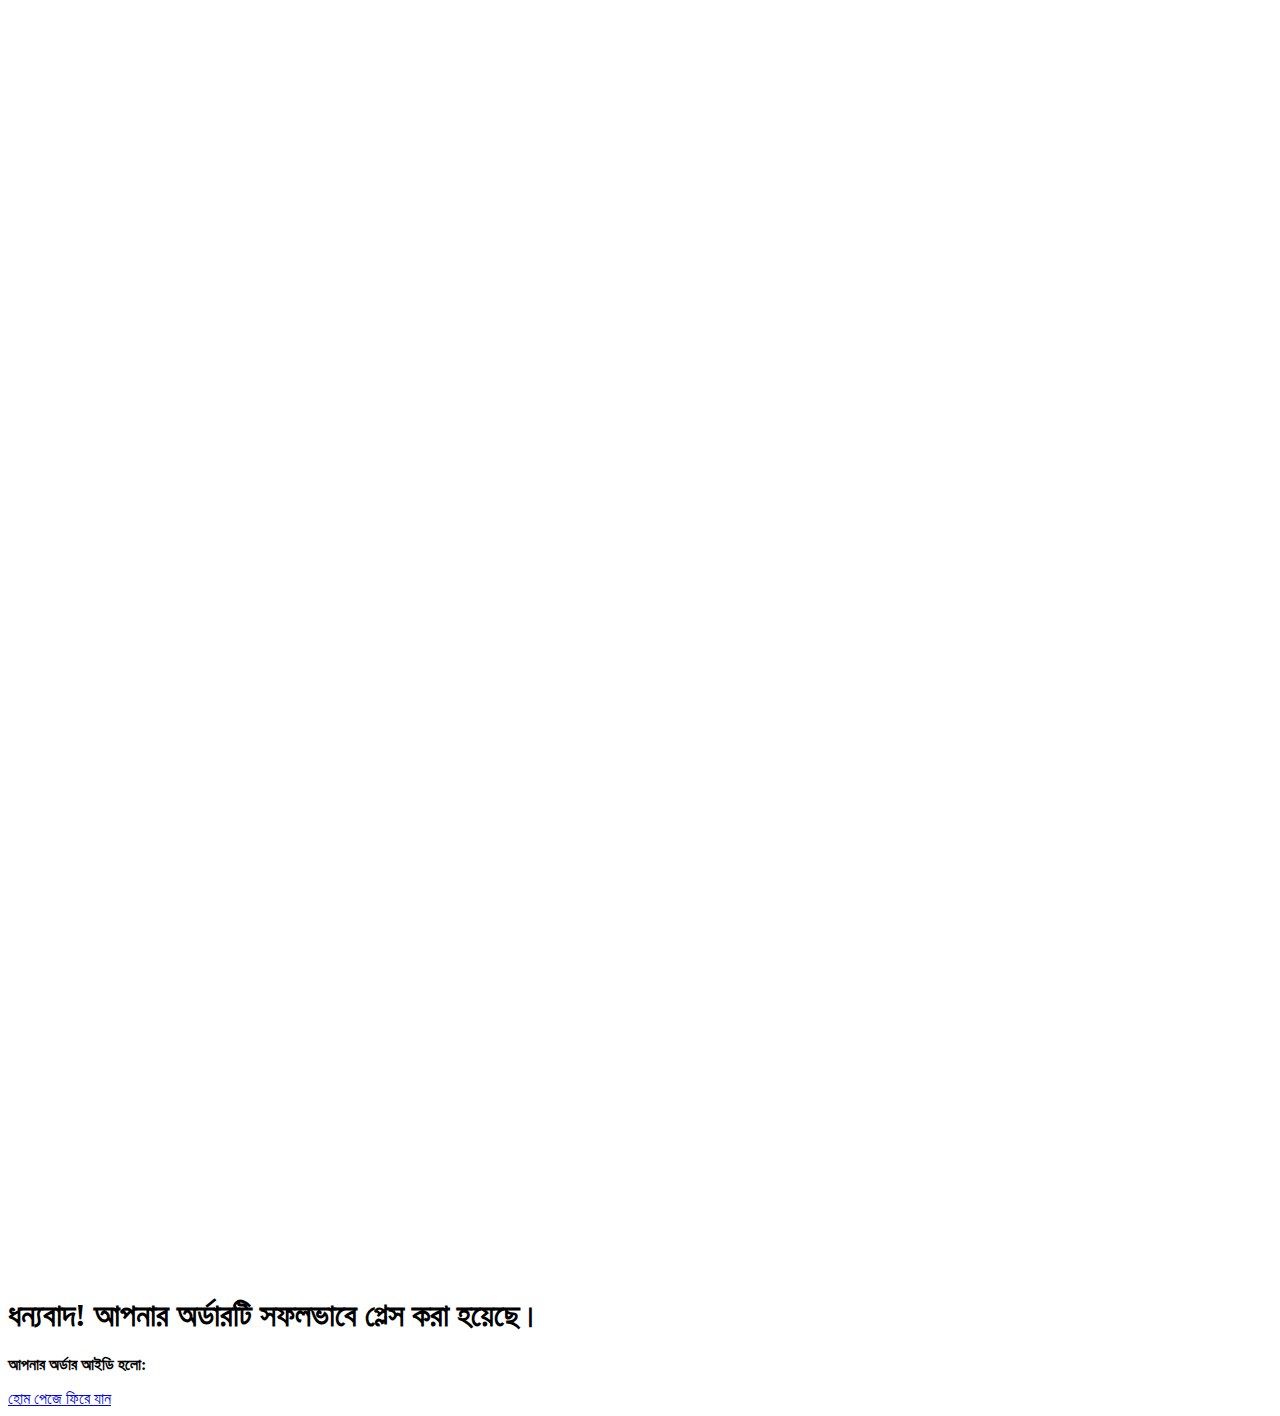
<file: order-success.html>
<!DOCTYPE html>
<html lang="bn">
<head>
    <meta charset="UTF-8">
    <meta name="viewport" content="width=device-width, initial-scale=1.0">
    <title data-lang="order_success_page_title">অর্ডার সফল</title>
    <link rel="stylesheet" href="assets/css/style.css">
</head>
<body>
    <main class="success-page">
        <div class="success-box">
            <svg class="checkmark" xmlns="http://www.w3.org/2000/svg" viewBox="0 0 52 52">
                <circle class="checkmark__circle" cx="26" cy="26" r="25" fill="none"/>
                <path class="checkmark__check" fill="none" d="M14.1 27.2l7.1 7.2 16.7-16.8"/>
            </svg>
            <h1 data-lang="order_success_message">ধন্যবাদ! আপনার অর্ডারটি সফলভাবে প্লেস করা হয়েছে।</h1>
            <p><strong data-lang="your_order_id_is">আপনার অর্ডার আইডি হলো:</strong> <span id="order-id-display"></span></p>
            <a href="index.html" class="button" data-lang="go_to_home">হোম পেজে ফিরে যান</a>
        </div>
    </main>
    <script>
        document.addEventListener('DOMContentLoaded', () => {
            const lang = localStorage.getItem('lang') || 'bn';
            fetch(`assets/lang/${lang}.json`)
                .then(res => res.json())
                .then(translations => {
                    document.querySelectorAll('[data-lang]').forEach(el => {
                        const key = el.getAttribute('data-lang');
                        if (translations[key]) el.innerText = translations[key];
                    });
                    const urlParams = new URLSearchParams(window.location.search);
                    const orderId = urlParams.get('orderId');
                    if (orderId) {
                        document.getElementById('order-id-display').textContent = orderId;
                    }
                });
        });
    </script>
</body>
</html>
</file>
<file: assets/css/style.css>
import { createUserWithEmailAndPassword, signInWithEmailAndPassword, sendPasswordResetEmail, RecaptchaVerifier, signInWithPhoneNumber, sendSignInLinkToEmail, isSignInWithEmailLink, signInWithEmailLink } from "https://www.gstatic.com/firebasejs/10.12.2/firebase-auth.js";
import { doc, setDoc, serverTimestamp, getDoc } from "https://www.gstatic.com/firebasejs/10.12.2/firebase-firestore.js";
import { auth, db } from './firebase-config.js';

const authModal = document.getElementById('auth-modal');
const authView = document.getElementById('auth-view');
const actionCodeSettings = { url: `${window.location.origin}/index.html`, handleCodeInApp: true };

// --- VIEW RENDERERS ---
function renderOptionsView() {
    authView.innerHTML = `<h3>Sign in Options</h3><div class="auth-options"><button id="show-email" class="cta-btn"><i class="icon-email"></i>Continue with Email</button><button id="show-phone" class="cta-btn"><i class="icon-phone"></i>Continue with Phone OTP</button></div>`;
    document.getElementById('show-email').addEventListener('click', renderEmailRegisterView);
    document.getElementById('show-phone').addEventListener('click', renderPhoneLoginView);
}
function renderEmailRegisterView() {
    authView.innerHTML = `<h3>Create Account or Login</h3><p class="error-message" id="auth-error"></p><input type="text" id="register-name" placeholder="Full Name" required><input type="tel" id="register-phone" placeholder="10-digit Phone Number" required><input type="email" id="register-email" placeholder="Email Address" required><button id="register-btn" class="cta-btn">Continue with Email</button><p class="auth-toggle-link"><a href="#" id="show-options">See other options</a></p>`;
    document.getElementById('show-options').addEventListener('click', e => { e.preventDefault(); renderOptionsView(); });
    document.getElementById('register-btn').addEventListener('click', handleEmailRegister);
}
function renderPhoneLoginView() {
    authView.innerHTML = `<h3>Login with Phone OTP</h3><p class="error-message" id="auth-error"></p><div class="phone-input-container"><span class="country-code">+91</span><input type="tel" id="phone-input" placeholder="10-digit number" maxlength="10"></div><div id="recaptcha-container"></div><button id="send-otp-btn" class="cta-btn">Send OTP</button><div id="otp-container" class="hidden"><p>Enter OTP</p><input type="text" id="otp-input" placeholder="6-digit OTP"><button id="verify-otp-btn" class="cta-btn">Verify OTP</button></div><p class="auth-toggle-link"><a href="#" id="show-options">See other options</a></p>`;
    document.getElementById('show-options').addEventListener('click', e => { e.preventDefault(); renderOptionsView(); });
    document.getElementById('send-otp-btn').addEventListener('click', handleSendOtp);
    document.getElementById('verify-otp-btn').addEventListener('click', handleVerifyOtp);
    setTimeout(() => {
        if (!window.recaptchaVerifier) {
            window.recaptchaVerifier = new RecaptchaVerifier(auth, 'recaptcha-container', { size: 'normal' });
            window.recaptchaVerifier.render();
        }
    }, 100);
}

// --- HANDLERS ---
async function handleEmailRegister() {
    const name = document.getElementById('register-name').value;
    const phone = document.getElementById('register-phone').value;
    const email = document.getElementById('register-email').value;
    const errorEl = document.getElementById('auth-error');
    if (!name || !email || !/^[6-9]\d{9}$/.test(phone)) { errorEl.textContent = 'All fields are required and phone must be valid.'; return; }
    try {
        await sendSignInLinkToEmail(auth, email, actionCodeSettings);
        window.localStorage.setItem('emailForSignIn', email);
        window.localStorage.setItem('newUserTempData', JSON.stringify({ name, phone }));
        authView.innerHTML = `<h3>Check your inbox</h3><p>A sign-in link has been sent to ${email}. Click the link to complete your registration or login.</p>`;
    } catch (error) { errorEl.textContent = getAuthErrorMessage(error); }
}
function handleSendOtp() {
    const tenDigitNumber = document.getElementById('phone-input').value.trim();
    if (!/^[6-9]\d{9}$/.test(tenDigitNumber)) { alert('Please enter a valid 10-digit number.'); return; }
    const phoneNumber = `+91${tenDigitNumber}`;
    const appVerifier = window.recaptchaVerifier;
    signInWithPhoneNumber(auth, phoneNumber, appVerifier)
        .then(confirmationResult => {
            window.confirmationResult = confirmationResult;
            document.getElementById('otp-container').classList.remove('hidden');
            alert('OTP Sent!');
        }).catch(error => { console.error("OTP Error:", error); alert("Failed to send OTP. Please solve reCAPTCHA."); });
}
async function handleVerifyOtp() {
    const code = document.getElementById('otp-input').value;
    if (!code || code.length !== 6) { alert('Please enter the 6-digit OTP.'); return; }
    try {
        const result = await window.confirmationResult.confirm(code);
        const user = result.user;
        const userDoc = await getDoc(doc(db, "users", user.uid));
        if (!userDoc.exists()) {
            const name = prompt("Welcome! Please enter your name.");
            const email = prompt("Please enter your email address for account recovery.");
            await setDoc(doc(db, "users", user.uid), { name: name, phone: user.phoneNumber, email: email, createdAt: serverTimestamp() });
        }
        closeAuthModal();
        window.location.reload();
    } catch (error) { alert("Invalid OTP or error signing in."); }
}
export async function handleEmailLinkSignIn() {
    if (isSignInWithEmailLink(auth, window.location.href)) {
        let email = window.localStorage.getItem('emailForSignIn');
        if (!email) { email = window.prompt('Please provide your email for confirmation'); }
        if (!email) return;
        try {
            const result = await signInWithEmailLink(auth, email, window.location.href);
            window.localStorage.removeItem('emailForSignIn');
            const user = result.user;
            const userDoc = await getDoc(doc(db, "users", user.uid));
            if (!userDoc.exists()) {
                const tempData = JSON.parse(window.localStorage.getItem('newUserTempData'));
                await setDoc(doc(db, "users", user.uid), { name: tempData.name, phone: `+91${tempData.phone}`, email: user.email, createdAt: serverTimestamp() });
                window.localStorage.removeItem('newUserTempData');
            }
            window.history.pushState(null, '', window.location.pathname);
            window.location.reload();
        } catch (error) { console.error(error); alert("Error signing in."); }
    }
}
export function showAuthModal() { renderOptionsView(); if (authModal) authModal.classList.remove('hidden'); }
export function closeAuthModal() { if (authModal) authModal.classList.add('hidden'); }
export function setupAuthListeners() {}
function getAuthErrorMessage(error) {
    switch (error.code) {
        case 'auth/invalid-email': return 'Please enter a valid email address.';
        case 'auth/user-not-found': case 'auth/wrong-password': return 'Invalid email or password.';
        case 'auth/email-already-in-use': return 'This email is already registered.';
        case 'auth/weak-password': return 'Password should be at least 6 characters.';
        default: return 'An unknown error occurred. Please try again.';
    }
}
/* --- Checkout Page Styles --- */
.checkout-page {
    padding-top: 60px; /* Space for fixed header */
}
.checkout-section {
    background: var(--card-bg);
    padding: 1.5rem;
    border-radius: var(--border-radius-lg);
    margin-bottom: 1.5rem;
    box-shadow: none;
    border: 1px solid var(--border-color);
}
.checkout-section h3 {
    margin-top: 0;
    margin-bottom: 1rem;
    font-size: 1.2rem;
    color: var(--secondary-color);
}
.address-card {
    line-height: 1.5;
}
.address-card strong {
    display: block;
    margin-bottom: 0.25rem;
}
.address-card p {
    margin: 0;
    color: var(--light-text);
}
.change-address-link {
    display: block;
    margin-top: 1rem;
    color: var(--primary-color);
    font-weight: 600;
    text-decoration: none;
}
.cart-item-card-mini {
    display: flex;
    align-items: center;
    gap: 1rem;
    padding-bottom: 1rem;
    margin-bottom: 1rem;
    border-bottom: 1px solid #f0f0f0;
}
.cart-item-card-mini:last-child {
    border-bottom: none;
    margin-bottom: 0;
    padding-bottom: 0;
}
.cart-item-card-mini img {
    width: 60px;
    height: 60px;
    object-fit: contain;
    background: #f1f1f1;
    border-radius: var(--border-radius-md);
}
.cart-item-card-mini .item-info {
    flex-grow: 1;
}
.cart-item-card-mini .item-info h4 {
    margin: 0;
    font-size: 1rem;
}
.cart-item-card-mini .item-info p {
    margin: 0.25rem 0 0;
    font-weight: 600;
    color: var(--text-color);
}
#pay-now-btn {
    width: 100%;
    margin-top: 1rem;
}
#pay-now-btn:disabled {
    background-color: var(--light-text);
    cursor: not-allowed;
}
</file>
